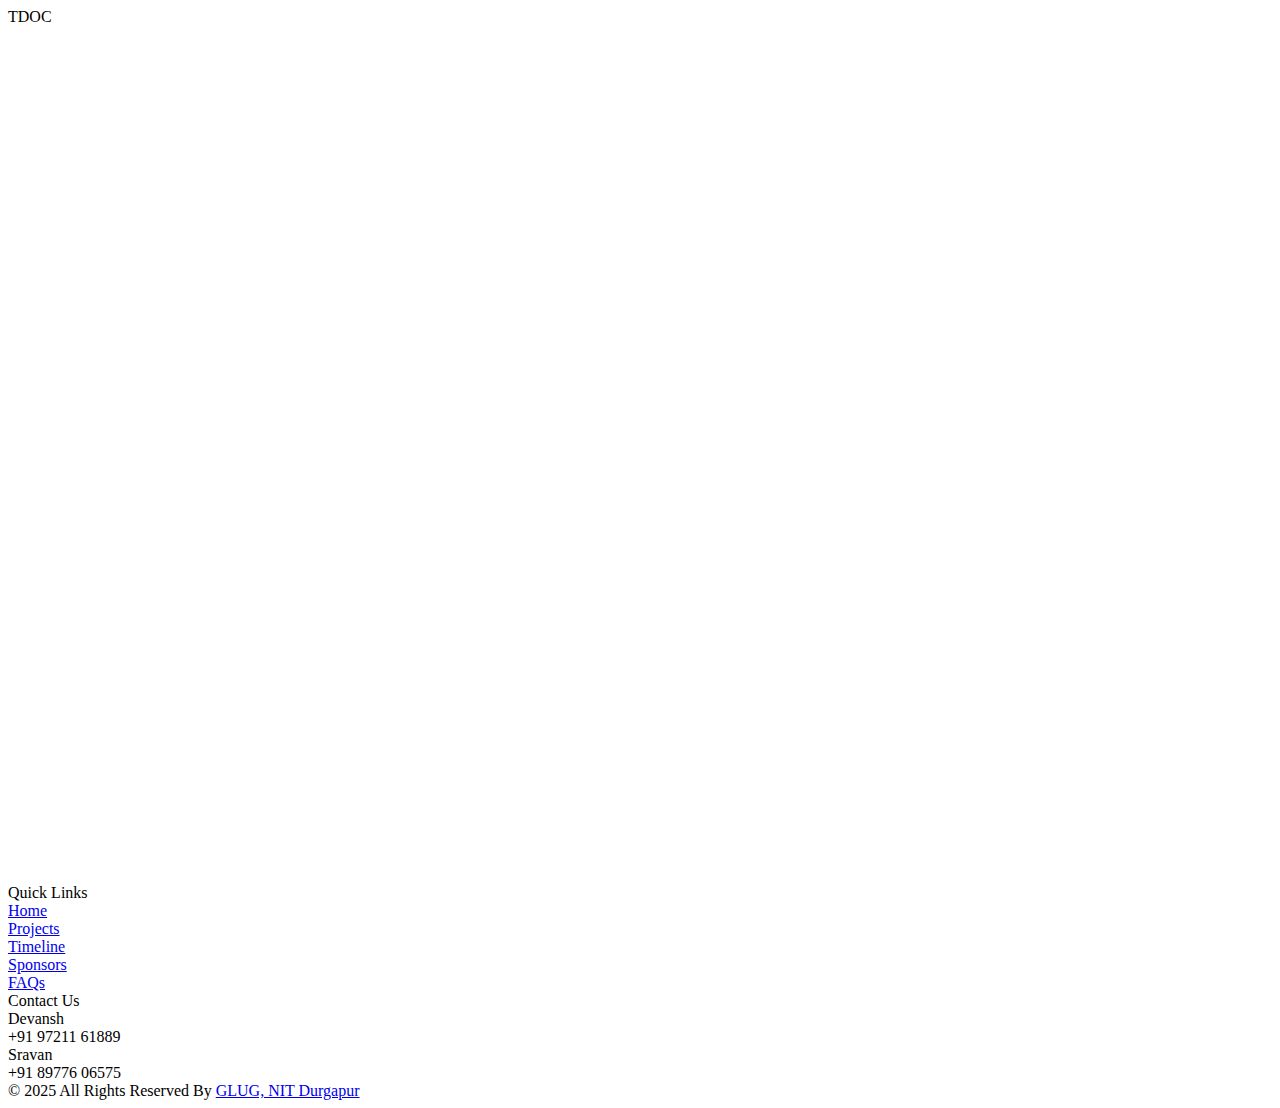
<file: src/footer.html>
<!DOCTYPE html>
<html lang="en">

<head>
  <meta charset="UTF-8">
  <meta name="viewport" content="width=device-width, initial-scale=1">
  <title>Ten Days Of Code</title>
  
</head>

<body>
  <div class="footer">
    <div class="footer-content">
      <!-- About Section -->
      <div class="footer-section footer-sec-about">
        <div class="footer-title">TDOC</div>
        <div class="footer-handles">
          <div class="handle-items"><a href="https://discord.gg/pxKswYmK" target="_blank" rel="noopener noreferrer" title="GitHub"><img src="../assets/Images/discord.png" alt="GitHub"></a></div>
          <div class="handle-items"><a href="https://github.com/lugnitdgp" target="_blank" rel="noopener noreferrer" title="GitHub"><img src="../assets/Images/github.png" alt="GitHub"></a></div>
          <div class="handle-items"><a href="https://www.facebook.com/nitdgplug" target="_blank" rel="noopener noreferrer" title="Facebook"><img src="../assets/Images/facebook.png" alt="Facebook"></a></div>
          <div class="handle-items"><a href="https://www.linkedin.com/company/lugnitdgp/?originalSubdomain=in" target="_blank" rel="noopener noreferrer" title="LinkedIn"><img src="../assets/Images/linkedin.png" alt="LinkedIn"></a></div>
        </div>
      </div>

      <!-- Quick Links Section -->
      <div class="footer-section footer-links">
        <div class="footer-section-title">Quick Links</div>
        <div class="footer-item"><a href="#home" onclick="window.location.href='index.html'">Home</a></div>
        <div class="footer-item"><a href="src/project.html">Projects</a></div>
        <div class="footer-item"><a href="#time_line" onclick="scrollToTimeline(event)">Timeline</a></div>
        <div class="footer-item"><a href="src/sponsor.html">Sponsors</a></div>
        <div class="footer-item"><a href="src/faq.html">FAQs</a></div>
      </div>

      <!-- Contact Section -->
      <div class="footer-section footer-contact-section">
        <div class="footer-section-title">Contact Us</div>
        <div class="footer-contact-item">
          <div class="contact-name">Devansh</div>
          <div class="contact-detail">+91 97211 61889</div>
        </div>
        <div class="footer-contact-item">
          <div class="contact-name">Sravan</div>
          <div class="contact-detail">+91 89776 06575</div>
        </div>
      </div>
    </div>

    <!-- Copyright Section -->
    <div class="footer-bottom">
      <div class="copyright">© 2025 All Rights Reserved By <a href="https://nitdgplug.org/" target="_blank" rel="noopener noreferrer">GLUG, NIT Durgapur</a></div>
    </div>
  </div>

  <script>
    // Smart navigation handler for footer links
    function getBasePath() {
      const currentPath = window.location.pathname;
      // Check if we're in a src/ subdirectory
      if (currentPath.includes('/src/')) {
        return '../'; // Go up one level
      }
      return ''; // We're at root
    }

    // Function to fix paths
    function fixFooterPaths() {
      const basePath = getBasePath();
      
      // Fix image paths when footer is loaded on index.html (root)
      if (basePath === '') {
        const footerImages = document.querySelectorAll('.footer-handles img');
        footerImages.forEach(img => {
          const src = img.getAttribute('src');
          if (src && src.startsWith('../assets/')) {
            img.setAttribute('src', src.replace('../', ''));
          }
        });
      }
      
      const footerLinks = document.querySelectorAll('.footer-links .footer-item a');
      
      footerLinks.forEach(link => {
        const href = link.getAttribute('href');
        
        // Skip timeline link and external links
        if (href && (href.includes('#time_line') || href.startsWith('http'))) {
          return;
        }
        
        // Update relative paths
        if (href && href.startsWith('src/')) {
          if (basePath === '../') {
            // We're in src/, so remove 'src/' prefix
            link.setAttribute('href', href.replace('src/', ''));
          }
          // Otherwise leave it as is (we're at root)
        } else if (href === '#home' || href === 'index.html') {
          // Home link
          link.setAttribute('href', basePath + 'index.html');
          link.removeAttribute('onclick');
        }
      });
    }

    // Run immediately and also on DOMContentLoaded
    fixFooterPaths();
    
    // Also run when DOM is ready (for cases where footer loads after DOMContentLoaded)
    if (document.readyState === 'loading') {
      document.addEventListener('DOMContentLoaded', fixFooterPaths);
    }

    // Timeline scroll function (works when on home page)
    function scrollToTimeline(event) {
      event.preventDefault();
      const currentPath = window.location.pathname;
      
      // If we're not on the home page, navigate to it first
      if (!currentPath.endsWith('index.html') && !currentPath.endsWith('/')) {
        window.location.href = getBasePath() + 'index.html#time_line';
        return;
      }
      
      // We're on home page, scroll to timeline
      const timelineElement = document.getElementById('time_line');
      if (timelineElement) {
        const navbarHeight = document.getElementById('navbar')?.offsetHeight || 0;
        const elementPosition = timelineElement.getBoundingClientRect().top + window.pageYOffset;
        const offsetPosition = elementPosition - navbarHeight - 50;
        
        window.scrollTo({
          top: offsetPosition,
          behavior: 'smooth'
        });
      }
    }
  </script>
</body>
</html>
</file>
